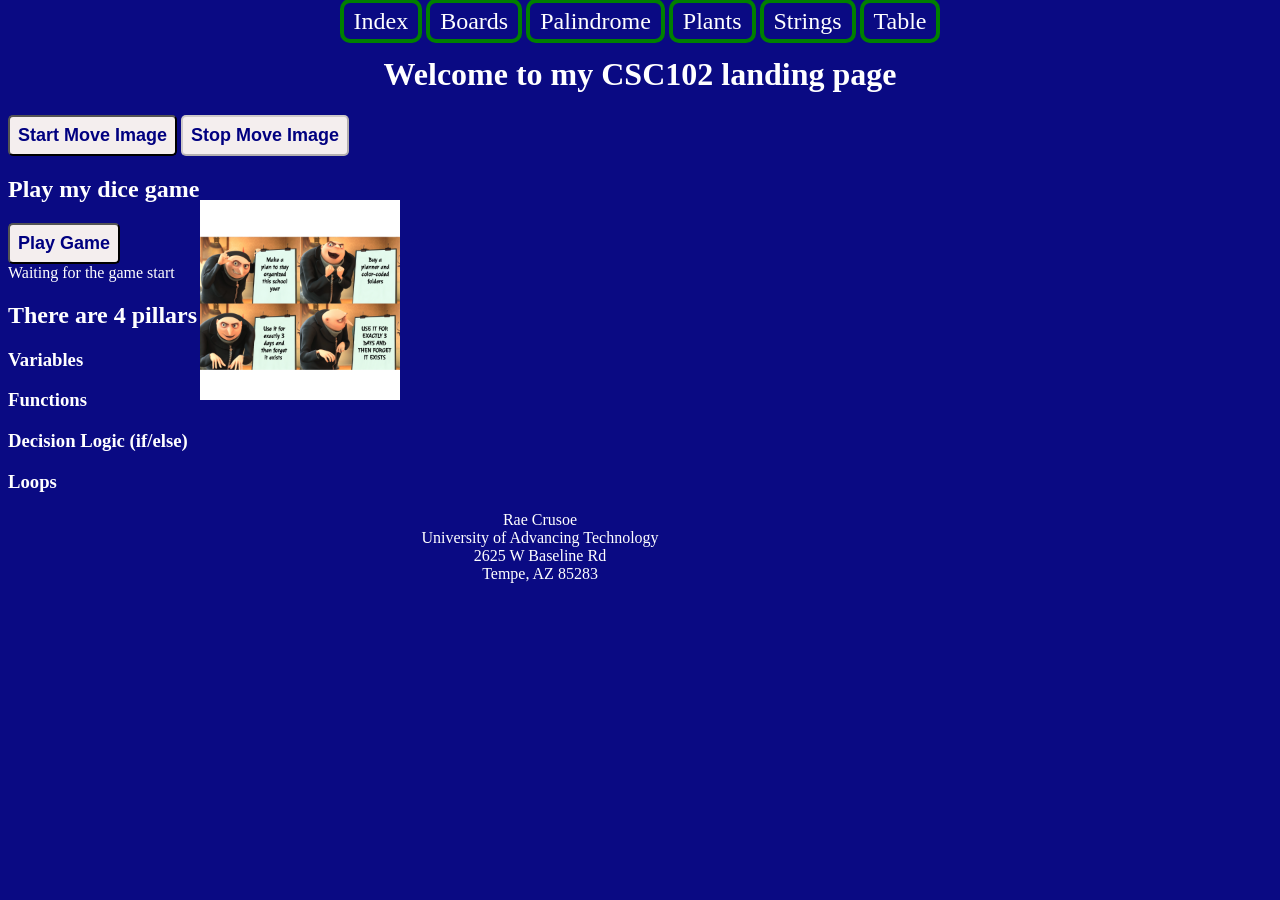
<file: index.html>
<!-- Rae Crusoe for CSC102 -->
<!-- Ctrl + ? will generate the code comment in VS Code for the type of code you are using 
 this is an HTML comment - it is a multi-line comment -->
 <!-- HTML is HyperText Markup Language; the line below specifies that this is an HTML5 webpage -->
<!DOCTYPE html>
<!-- have an html opening tag after the doctype is specified -->
<html lang="en">
<!-- head section - this is primarily for browsers and search engines -->
<head> <!-- opening tag -->
    <!-- this means that pretty much any character from any language may appear in this page -->
    <meta charset="UTF-8">
    <!-- this is the first step in having a mobile friendly design -->
    <meta name="viewport" content="width=device-width, initial-scale=1.0">
    <!-- short, sweet, descriptive -->
    <title>CSC102 Home Page</title>  

    <!-- add a link to the css file -->
    <link rel="stylesheet" href="main.css">
</head>
<!-- all of our page content goes between the opening and closing body tags -->
<body>
    <!-- header is a semantic HTML tag 
      header - typically has logo and/or menu -->
    <header>
        <!-- this is where my menu will live - so I can navigate to all my pages -->
        <nav>
            <a href="index.html">Index</a>
            <a href="boards.html">Boards</a>
            <a href="palindrome.html">Palindrome</a>
            <a href="plants.html">Plants</a>
            <a href="strings.html">Strings</a>
            <a href="table.html">Table</a>
        </nav>

        <!-- h1 is heading1 the page title -->
        <h1>Welcome to my CSC102 landing page</h1>

    </header>

    <button id="btnStart" onclick="startImageMove();">Start Move Image</button>
    <button id="btnStop" onclick="stopImageMove();" disabled>Stop Move Image</button>

    <div>
        <p>
            <img id="memeImage" src="Gru-s-Plan-Back-To-School-Meme-Template-edit-online.png" width="200">
        </p>
    </div>

    <script>
        
    </script>


    <h2>Play my dice game</h2>

    <button onclick="playDiceGame();">Play Game</button>
    <div id="divMessage">Waiting for the game start</div>
    <div id="divRoll1"></div>
    <div id="divRoll2"></div>
    <div id="divSum"></div>

    <!-- Link to the game logic -->
    <script src="script.js"></script>

    <h2>There are 4 pillars of programming</h2>

    <h3>Variables</h3>

    <!-- The script tags they specify that we are now coding with JavaScript - a whole new set of rules apply in JavaScript -->
    <script>
        // This is a single-line JavaScript comment
        
        /* 
            this is a multi-line JavaScript comment
        */

        // a variable stores a piece of information
        // variables should have descriptive names

       // use descriptive variable names, such as firstName
       // let is the best way to create a JavaScript variable

       let firstName = "Rae";

      // var and let are basically equivalent for the purposes of this class - but use let cause it's better
       var lastName = "Crusoe";


    </script>

    <h3>Functions</h3>

    <script>
        // let's talk about functions - functions are way to organize chunks of code; functions also allow us to write code 1 time and reuse it as many times as we need to

        // when creating a function in JavaScript, use the keyword function to let the interpreter know that you are creating a reusable chunk of code
        // we create a descriptive name for what our function will do; most of the time our function names should include a verb; start function names with a letter, you can use numbers and _
        // camelCase or snake_case for naming styles - use whichever one you want, but stay consistent
        // after the function name, use parentheses ( ) whether or not you are passing values into the function
        // the function code must be placed within curly braces { }
        function addNumbers(){
            // create 2 variables so we can add them together
            let number1 = 5; // we are hard-coding the value of 5 here
            let number2 = 8;

            // create another variable to hold the sum
            let sum = number1 + number2;

            // write out the sum to the console
            // to concatenate (add text together), you can use + or ,
            console.log("The sum is:", sum);
        }

        // this line of code, calls the function so we can test it
        addNumbers();
    </script>

    <h3>Decision Logic (if/else)</h3>

    <script>
        // when testing an if statement, make sure to use == (equality) instead of = (assignment: this will change the value of your variable, which you probably don't want)
        // in an if chunk of code, you will have 1 and only 1 if statement, you can have as many else if as needed, and optionally, 1 else statement
        // && is and - both conditions must evaluate to true
        // || is or - only 1 condition must evaluate to true
        if (firstName == "Rae" || lastName == "Crusoe"){
            // since the value in firstName is Rae, this code will run
            console.log("Rae is here");
        }
        else if (firstName == "Rae2"){
            console.log("Rae2 is here");
        }
        // else is the catch-all so when the if statement evaluates to false, the else wil run
        else{
            console.log("Rae is not here");
        }
    </script>
   
    <h3>Loops</h3>

    <script>
        // 2 main kinds of loops:
        // for loop - when we know how many times the loop should run
        //   for loops are often used when processing/displaying data
        // while loop - when we don't know how many times the loop should run
        //   while loops are great when working with user input

        // create function to get some numbers and add them together
        function runCalc(){
            // set up 2 variables to hold the numbers that the user eventually gives us
            let num1 = 0;
            let num2 = 0;

            // this variable will hold the condition that our while loop is going to test
            let isValid = false;

            // set up our while loop to ask for number 1
            // as long as isValid = false, this loop will run            
            // make sure there is an "off ramp" to your while loops - infinite while loops crash your program
           /* while (!isValid){
                // ask the user for number 1 using a JavaScript prompt
                num1 = prompt("Please enter number 1: ");

                // isNan = isNotANumber - this returns true if the user entered a string, such as "eight"
                if (isNaN(num1)){
                    //alert("Please enter a valid number between 0 and 9");
                } // if the else statement runs, it means that the user entered a number
                else{
                    // changing isvalid to true, gets us out of this loop
                    isValid = true;
                }
            }*/

            // reset isValid to false so that the next while loop will run
        /*    isValid = false;
            // for getting number 2 from the user
            while (!isValid){
                // ask the user for number 2 using a JavaScript prompt
                num2 = prompt("Please enter number 2: ");

                // isNan = isNotANumber - this returns true if the user entered a string, such as "eight"
                if (isNaN(num2)){
                    //alert("Please enter a valid number between 0 and 9");
                } // if the else statement runs, it means that the user entered a number
                else{
                    // changing isvalid to true, gets us out of this loop
                    isValid = true;
                }
            }

            // we have 2 numeric values, add them together and show the user
            let sumNow = parseInt(num1) + parseInt(num2);

            //console.log("sumNow =" + sumNow);
*/
            //alert("The sum is: " + sumNow);
        }

        // call the function we just wrote to ask the user for numbers
        runCalc();


        // define the Animal class we built the UML for
        class Animal{
            // constructor - allows us to quickly create a new object
            constructor(new_species, kingdom, genus, family, color, age){
                // we set up our properties on the fly
                this.species = new_species;
                this.kingdom = kingdom;
                this.genus = genus;
                this.family = family;
                this.color = color;
                this.age = age;
            }

            setFamily(new_family){
                this.family = new_family;
                // we would also need to change the other properties of genus, family, species
            }

            getFamily(){
                return this.family;
            }

            eat(){
                // technically, we should return true or false, based on our UML diagram
                return "the animal had some food";
            }

            makeSound(){
                return "Animals in this family make this sound";
            }
        }

        // create an animal object to bring our class to life
        let cat = new Animal("Felis", "Animalia", "Sphinx", "Felidae", "black", 2);

        console.log(cat.eat());
        console.log(cat.makeSound());
        console.log(cat.getFamily());

        // create a dog object
        let dog = new Animal("Canine", "Animal", "Latin word for Dog", "Dog", "yellow", 5);

        console.log(dog.eat());
        console.log(dog.makeSound());
        console.log(dog.getFamily());
    </script>

<footer>
    Rae Crusoe<br>
    University of Advancing Technology<br>
    2625 W Baseline Rd<br>
    Tempe, AZ 85283
</footer>
</body>
<!-- the closing html tag should be at the very end of the file -->
</html> <!-- closing tag -->
</file>
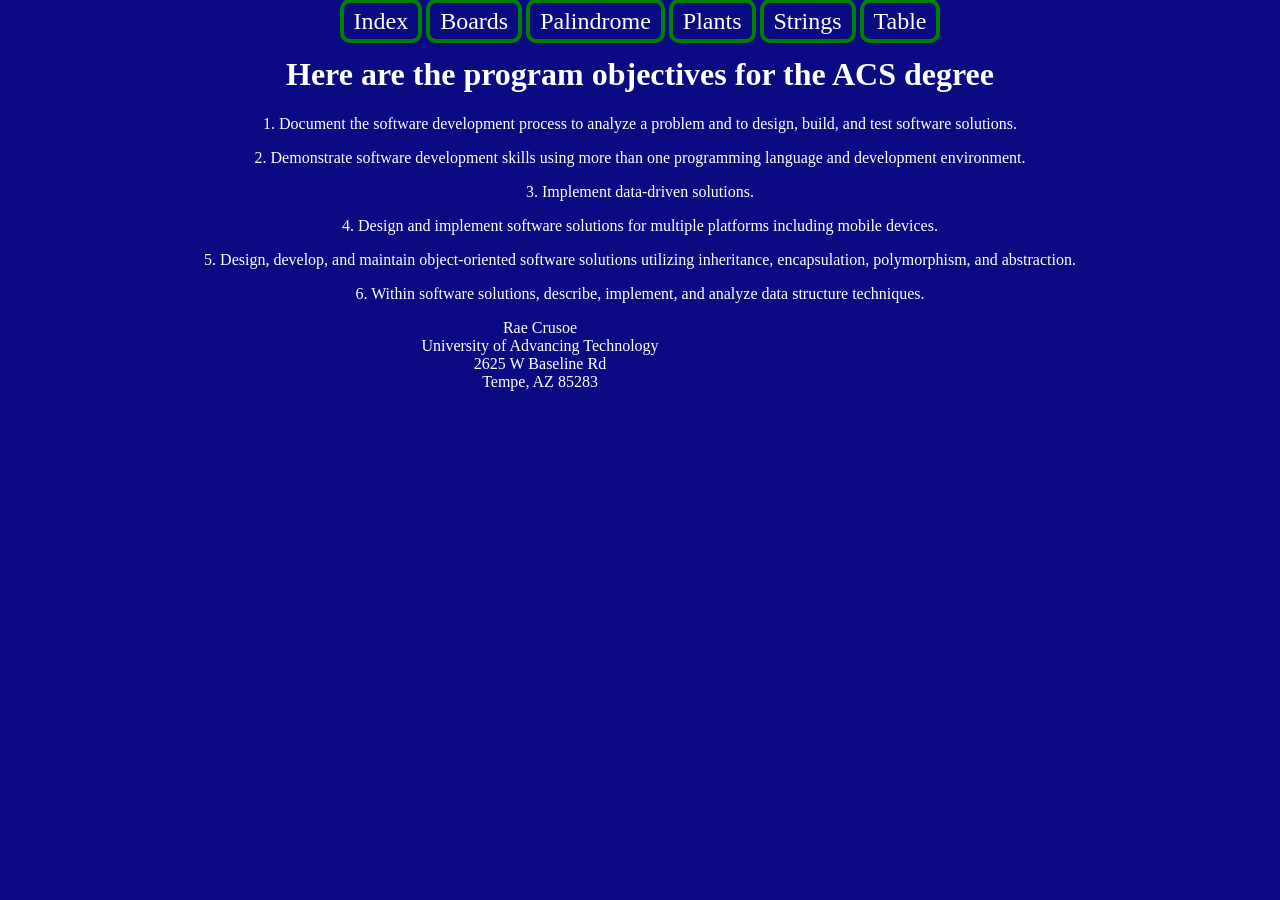
<file: boards.html>
<!DOCTYPE html>
<html lang="en">
<head>
    <meta charset="UTF-8">
    <meta name="viewport" content="width=device-width, initial-scale=1.0">
    <title>Boards</title>

    <!-- add a link to the css file -->
    <link rel="stylesheet" href="main.css">
</head>
<body>
    <!-- header is a semantic HTML tag 
      header - typically has logo and/or menu -->
      <header>
        <!-- this is where my menu will live - so I can navigate to all my pages -->
        <nav>
            <a href="index.html">Index</a>
            <a href="boards.html">Boards</a>
            <a href="palindrome.html">Palindrome</a>
            <a href="plants.html">Plants</a>
            <a href="strings.html">Strings</a>
            <a href="table.html">Table</a>
        </nav>

        <!-- h1 is heading1 the page title -->
        <h1>Here are the program objectives for the ACS degree</h1>

    </header>
    <main>
        <p>1. Document the software development process to analyze a problem and to design, build, and test software solutions. </p>
        <p>2. Demonstrate software development skills using more than one programming language and development environment.</p>
        <p>3. Implement data-driven solutions.</p>
        <p>4. Design and implement software solutions for multiple platforms including mobile devices.</p>
        <p>5. Design, develop, and maintain object-oriented software solutions utilizing inheritance, encapsulation, polymorphism, and abstraction.</p>
        <p>6. Within software solutions, describe, implement, and analyze data structure techniques.</p>
    </main>
    
    <footer>
        Rae Crusoe<br>
        University of Advancing Technology<br>
        2625 W Baseline Rd<br>
        Tempe, AZ 85283
    </footer>




</body>
</html>
</file>
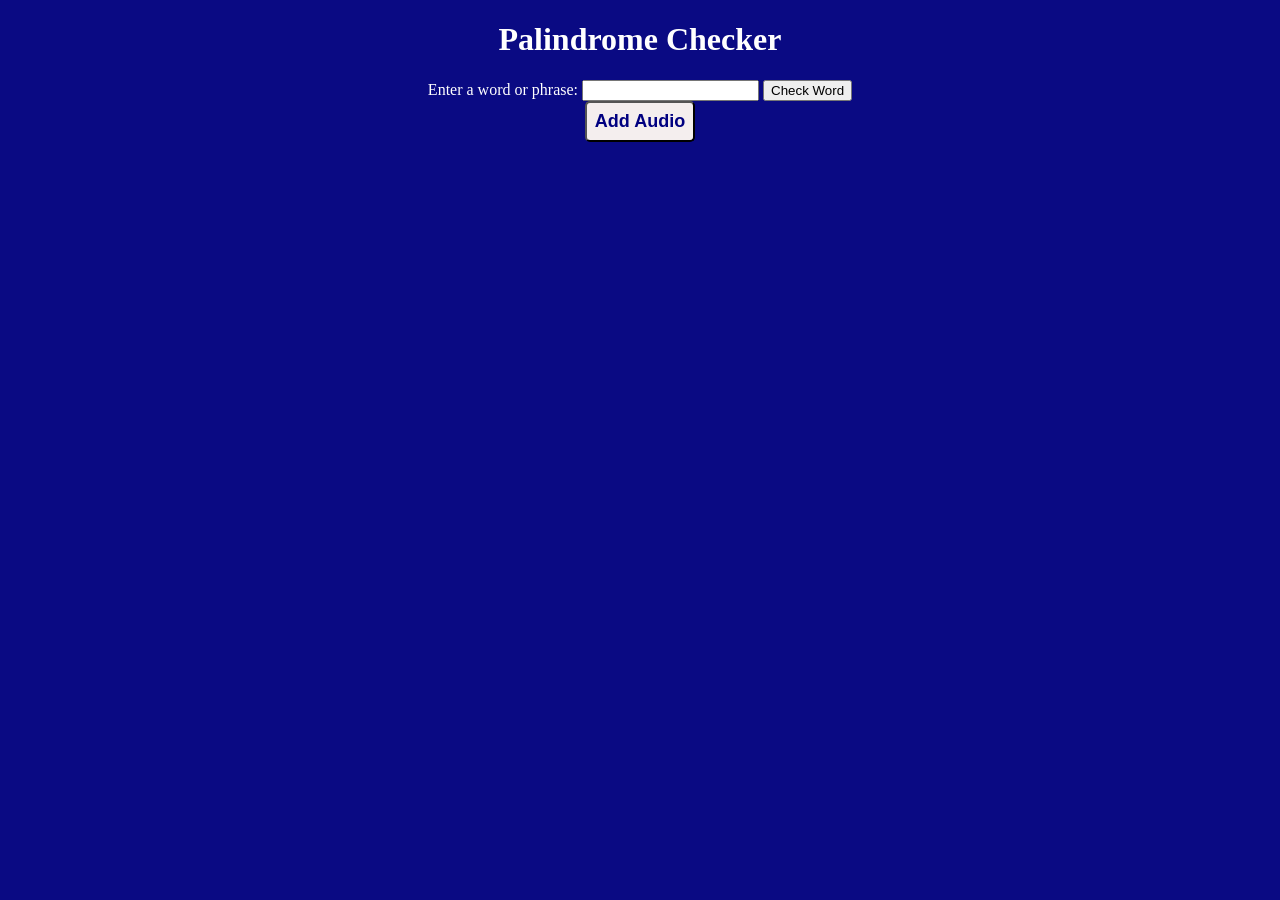
<file: palindrome.html>
<!DOCTYPE html>
<html lang="en">
<head>
    <meta charset="UTF-8">
    <meta name="viewport" content="width=device-width, initial-scale=1.0">
    <title>Palindrome Checker</title>

    <!-- add a link to the css file -->
    <link rel="stylesheet" href="main.css">
</head>
<body>
    <header>
        <h1>Palindrome Checker</h1>
    </header>
    <main>
        <form onsubmit="checkPalin(event);">
            <!-- label to explain to the user what info we need -->
            <label for="txtWord">Enter a word or phrase:</label>
            <!-- text box for the user to be able to type in a word -->
            <input type="text" id="txtWord">
            <!-- the button so the user can test the word -->
            <input type="submit" value="Check Word">
        </form>

        <!-- create a div to hold the result of the palindrome check -->
        <div id="divMessage"></div>

        <!-- We will add an audio element to this div -->
        <div id="divAudio"></div>

        <!-- this button will add an audio element to the div above -->
        <button id="btnAddAudio" onclick="addAudio();">Add Audio</button>

        <!-- 2 buttons to handle the playing of the sound -->
        <button id="btnPlayAudio" onclick="playAudio();" hidden>Play</button>
        <button id="btnPauseAudio" onclick="pauseAudio();" hidden>Pause</button>
    </main>
    
    <script src="script.js"></script>


</body>
</html>
</file>
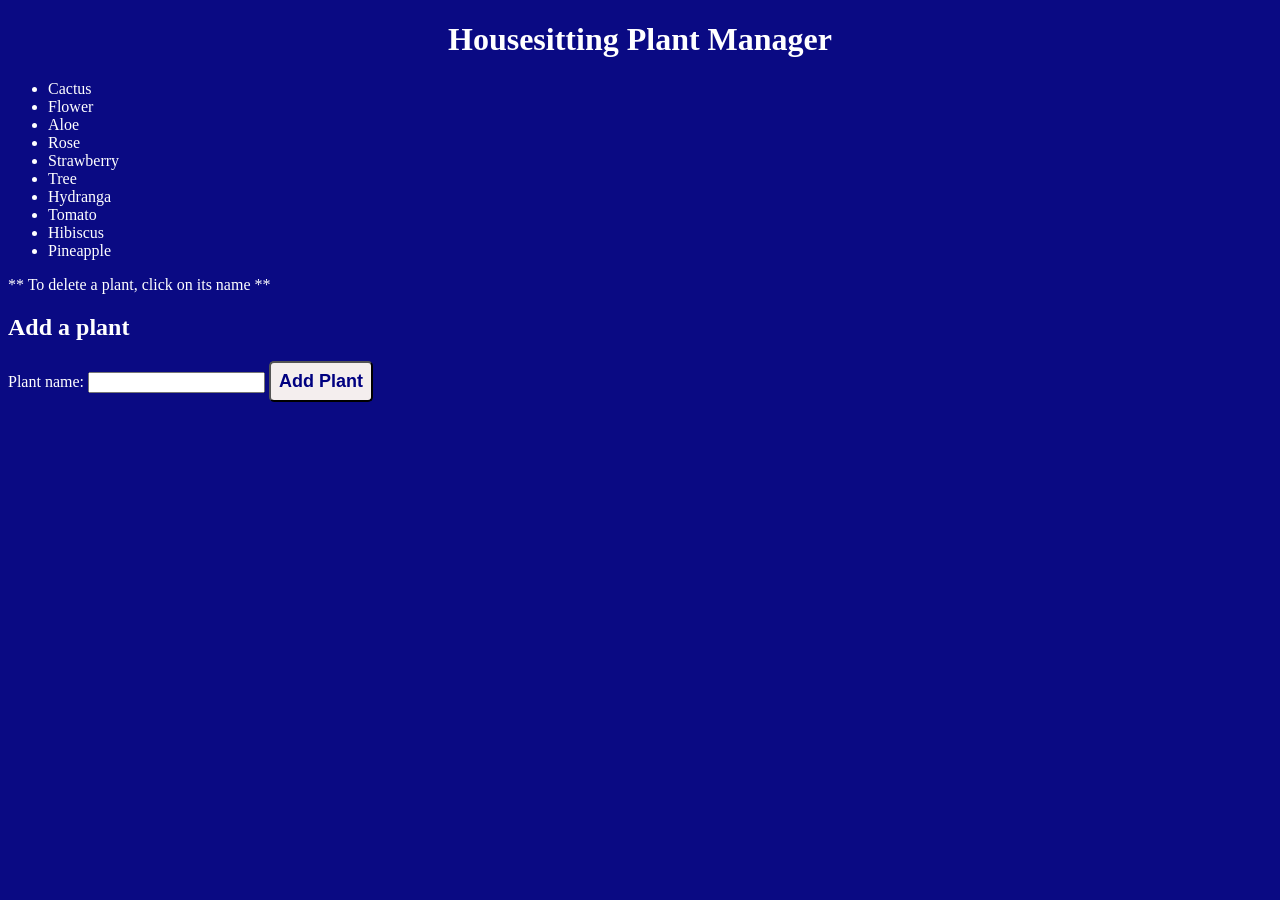
<file: plants.html>
<!DOCTYPE html>
<html lang="en">
<head>
    <meta charset="UTF-8">
    <meta name="viewport" content="width=device-width, initial-scale=1.0">
    <title>Plant Manager</title>

     <!-- add a link to the css file -->
     <link rel="stylesheet" href="main.css">
</head>
<body>
    <header>
        <!-- h1 is heading1 the page title -->
        <h1>Housesitting Plant Manager</h1>
    </header>

    <div>
        <!-- any messages for the user will go here -->
        <div id="divMessage"></div>

        <ul id="ulPlants"></ul>

        <div>** To delete a plant, click on its name **</div>

        <h2>Add a plant</h2>
        <label for="txtNewPlant">Plant name:</label> <input type="text" id="txtNewPlant">
        <button onclick="addPlant();">Add Plant</button>
    </div>

    <script src="plants.js"></script>
</body>
</html>
</file>
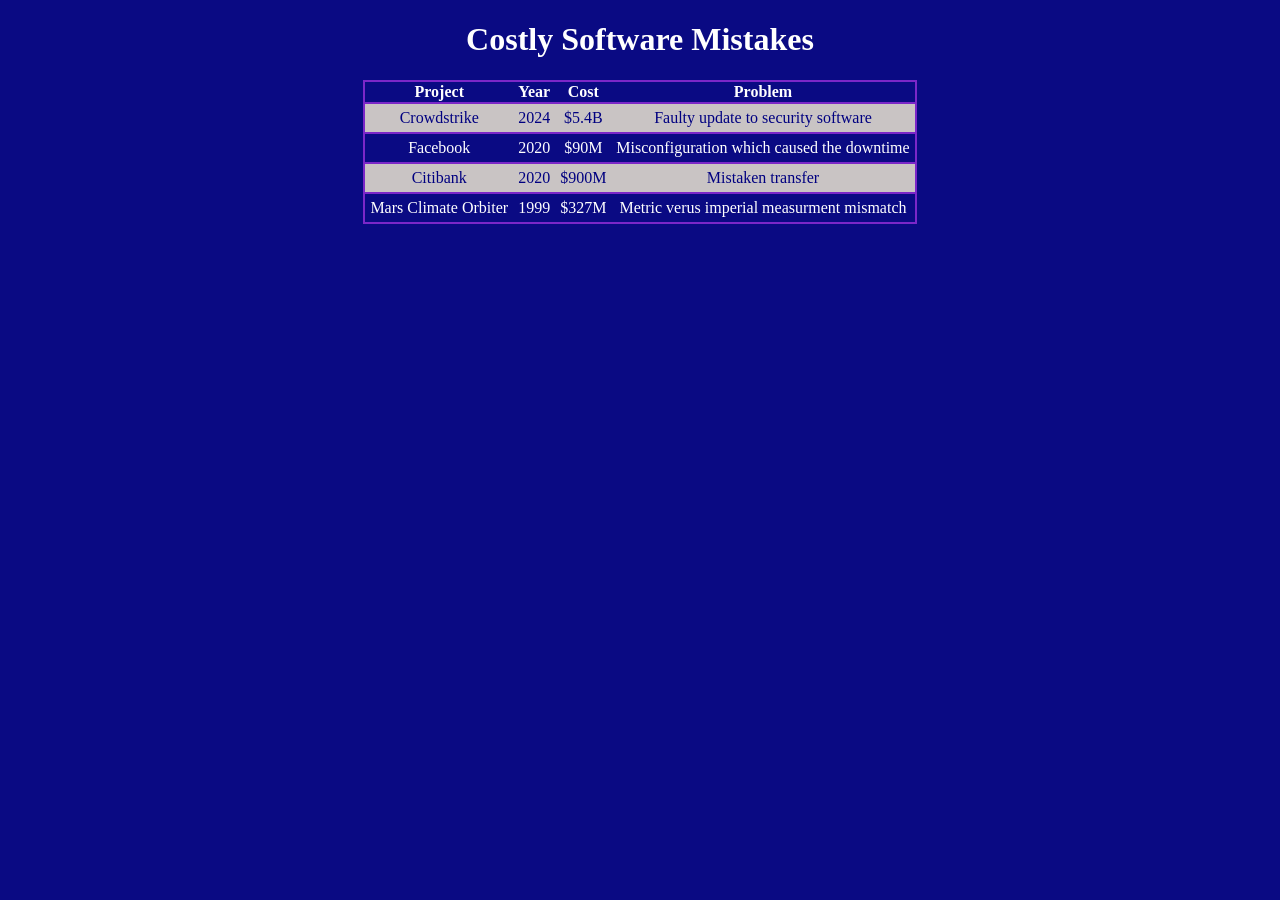
<file: table.html>
<!DOCTYPE html>
<html lang="en">
<head>
    <meta charset="UTF-8">
    <meta name="viewport" content="width=device-width, initial-scale=1.0">
    <title>Software Mistakes</title>
    <!-- add a link to the css file -->
    <link rel="stylesheet" href="main.css">
</head>
<body>
    <header>
        <!-- h1 is heading1 the page title -->
        <h1>Costly Software Mistakes</h1>
    </header>
    
    <main>
        <!-- table - specify ID so that we can add data to it through JavaScript -->
        <table id="tblData">
            <tr>
                <th>Project</th>
                <th>Year</th>
                <th>Cost</th>
                <th>Problem</th>
            </tr>
        </table>
    </main>
 
    <script src="table.js">        
    </script>
</body>
</html>
</file>
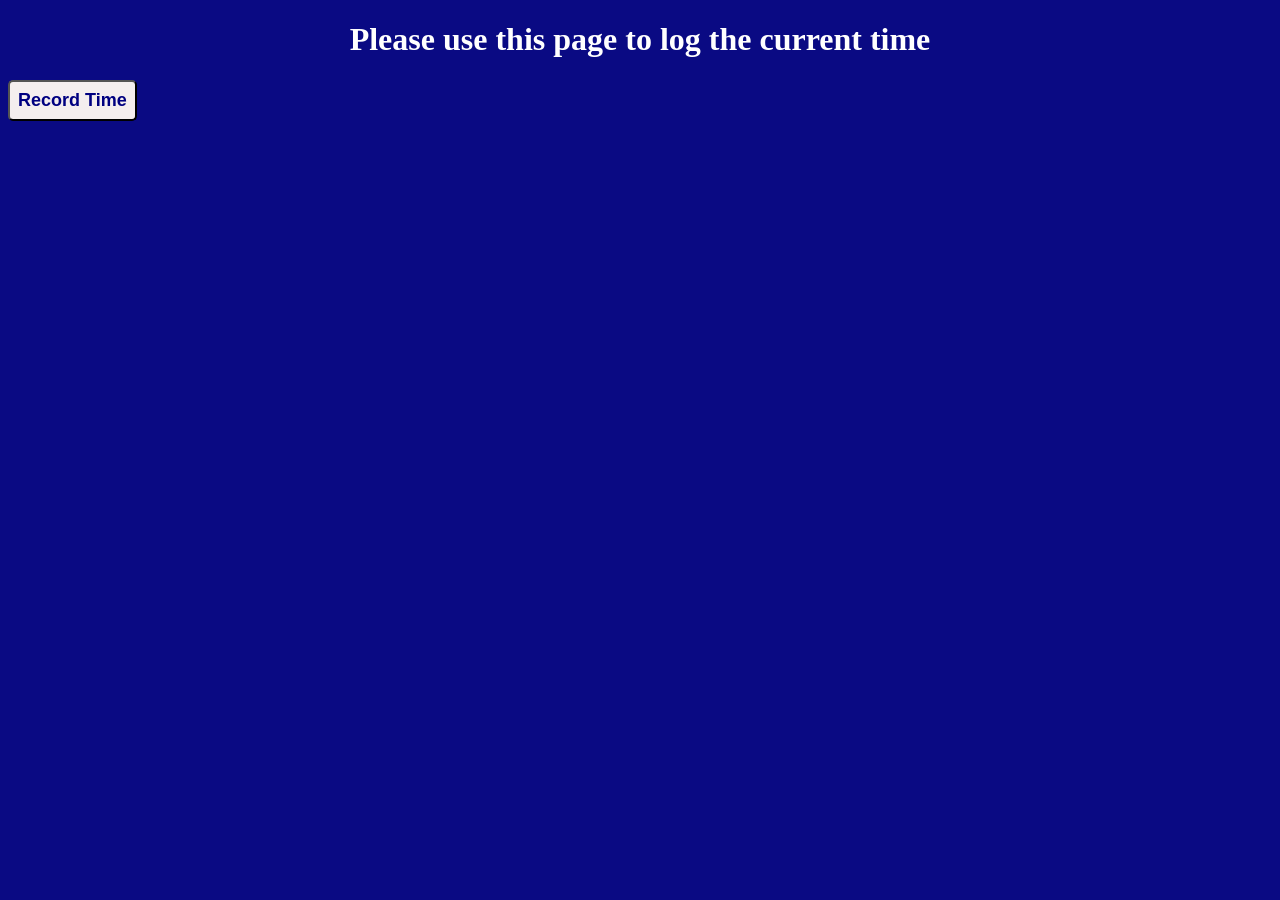
<file: time_log.html>
<!DOCTYPE html>
<html lang="en">
<head>
    <meta charset="UTF-8">
    <meta name="viewport" content="width=device-width, initial-scale=1.0">
    <title>Time Log</title>

    <!-- add a link to the css file -->
    <link rel="stylesheet" href="main.css">
</head>
<body>
    <header>
        <!-- h1 is heading1 the page title -->
        <h1>Please use this page to log the current time</h1>
    </header>

    <!-- button to record the current time and add it to an array -->
    <button onclick="recordTime();">Record Time</button>

    <!-- we will show the contents of the array in this div -->
    <div id="divTimes"></div>

    <script src="script.js"></script>
</body>
</html>
</file>
<file: main.css>
/* this is a CSS comment - this is the only comment style 
CSS syntax:

selector{
    property: value;
    property: value;
}

selector: 3 options: HTML tag/element, ID of an element (#id), Custom class - starts . (.classname)

Just use external CSS files in this class
*/

/* body will apply to the whole page */
body{
   background-color: rgb(10, 10, 131); 
   color: white;
}

/* header will just apply to the section with the title */
header{
    text-align: center;
}

 /*nav{
   height: 600px;
    width: 200px;
    float: left;
    padding: 5px;
    line-height: 30px;
}*/

main{
    text-align: center;
}

#memeImage{
    /* this is necessary for your image to move around */
    position: absolute;
    left: 200px;
    top: 200px;
 
}

footer{
    text-align: center;
    margin-right: 200px;
}


table{
    margin: 0 auto;
    border: 2px solid rgb(76, 10, 138);
    /* this will cause multiple overlapping borders to collapse into a single border */
    border-collapse: collapse;
}

tr{
    border: 2px solid rgb(123, 39, 200);
    
}

td{
    padding: 5px;
}

tr:nth-child(even){
    background-color: rgb(201, 196, 196);
    color: navy;
}

tr:hover{
    color: rgb(201, 196, 196);
    background-color: rgb(34, 34, 211);
}

button{
    background-color: rgb(244, 238, 238);
    color: navy;
    padding: 8px;
    font-size: large;
    font-weight: bold;
    border-radius: 5px;
}

button:hover{
    background-color: rgb(86, 245, 218);
}

/* menu styles 

nav a - these styles will only apply to anchor tags in the nav section */

nav a{
    text-decoration: none;
    color: white;
    font-size: x-large;
    padding: 5px 10px;
    border: 4px solid green;
    border-radius: 10px;
}

nav a:hover{
    background-color:rgb(34, 34, 211);
}
</file>
